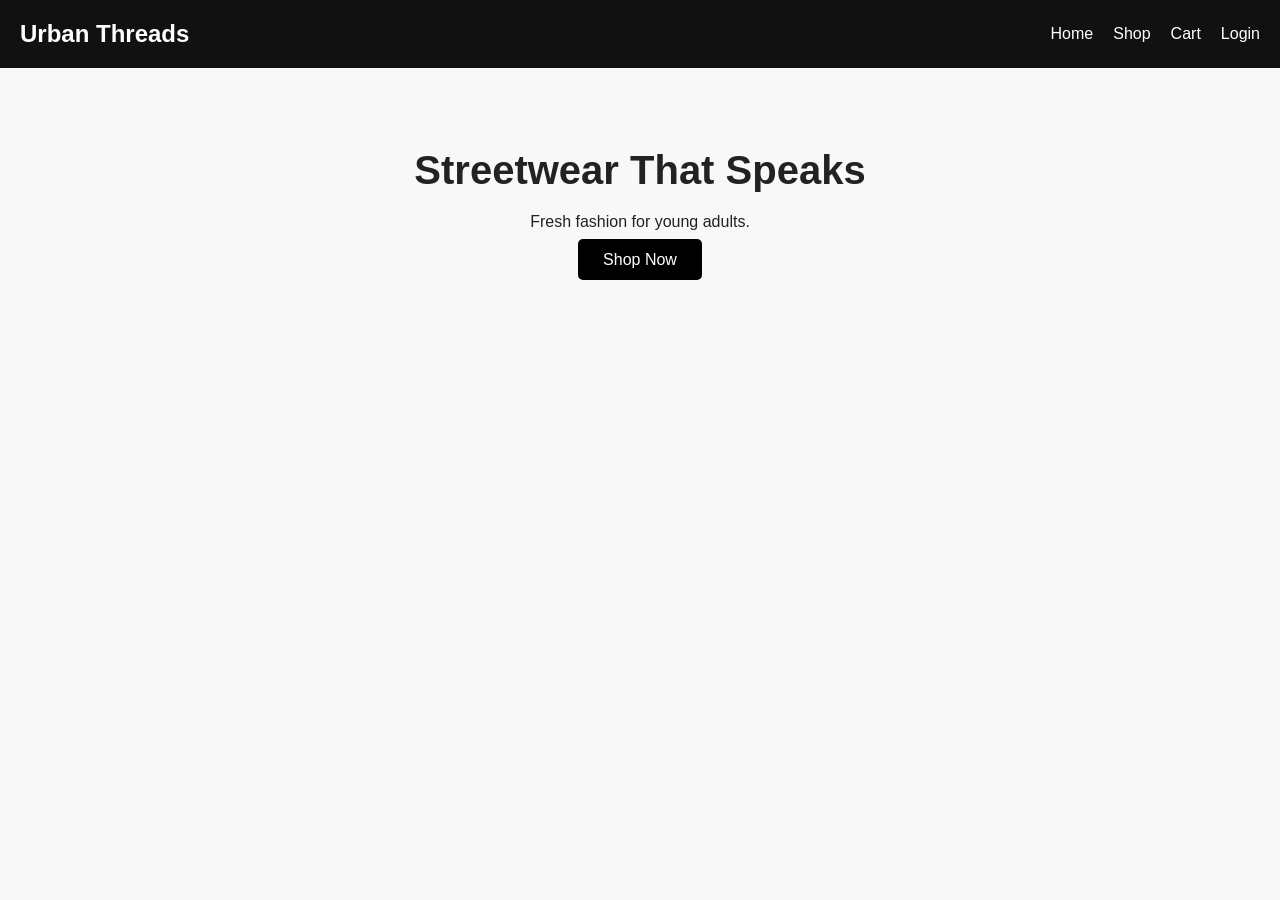
<file: UrbanThreadsStore/index.html>
<!DOCTYPE html>
<html lang="en">
<head>
    <meta charset="UTF-8">
    <meta name="viewport" content="width=device-width, initial-scale=1.0">
    <title>Urban Threads</title>
    <link rel="stylesheet" href="css/style.css">
</head>
<body>

<nav>
    <h1>Urban Threads</h1>
    <ul>
        <li><a href="index.html">Home</a></li>
        <li><a href="shop.html">Shop</a></li>
        <li><a href="cart.html">Cart</a></li>
        <li><a href="login.html">Login</a></li>
    </ul>
</nav>

<section class="hero">
    <h2>Streetwear That Speaks</h2>
    <p>Fresh fashion for young adults.</p>
    <a href="shop.html" class="btn">Shop Now</a>
</section>

<script src="js/main.js"></script>

</body>
</html>
</file>
<file: UrbanThreadsStore/css/style.css>
* {
    margin: 0;
    padding: 0;
    box-sizing: border-box;
    font-family: Arial, Helvetica, sans-serif;
}

body {
    background: #f8f8f8;
    color: #222;
}

nav {
    background: #111;
    color: white;
    padding: 20px;
    display: flex;
    justify-content: space-between;
    align-items: center;
}

nav h1 {
    font-size: 24px;
}

nav ul {
    display: flex;
    list-style: none;
    gap: 20px;
}

nav ul li a {
    color: white;
    text-decoration: none;
}

.hero {
    text-align: center;
    padding: 80px 20px;
}

.hero h2 {
    font-size: 40px;
    margin-bottom: 20px;
}

.hero p {
    margin-bottom: 20px;
}

.btn {
    background: black;
    color: white;
    padding: 12px 25px;
    text-decoration: none;
    border: none;
    cursor: pointer;
    border-radius: 5px;
}

.products {
    display: grid;
    grid-template-columns: repeat(auto-fit, minmax(250px, 1fr));
    padding: 40px;
    gap: 20px;
}

.product-card {
    background: white;
    padding: 20px;
    border-radius: 10px;
    box-shadow: 0 5px 10px rgba(0,0,0,0.1);
}

.product-card img {
    width: 100%;
    height: 250px;
    object-fit: cover;
}

.product-card h3 {
    margin: 10px 0;
}

.form-container {
    width: 400px;
    margin: 80px auto;
    background: white;
    padding: 30px;
    border-radius: 10px;
}

.form-container input {
    width: 100%;
    padding: 12px;
    margin-bottom: 15px;
}

.cart-container {
    padding: 40px;
}

.cart-item {
    background: white;
    padding: 20px;
    margin-bottom: 15px;
    border-radius: 10px;
}

.total {
    font-size: 22px;
    margin-top: 20px;
    font-weight: bold;
}
</file>
